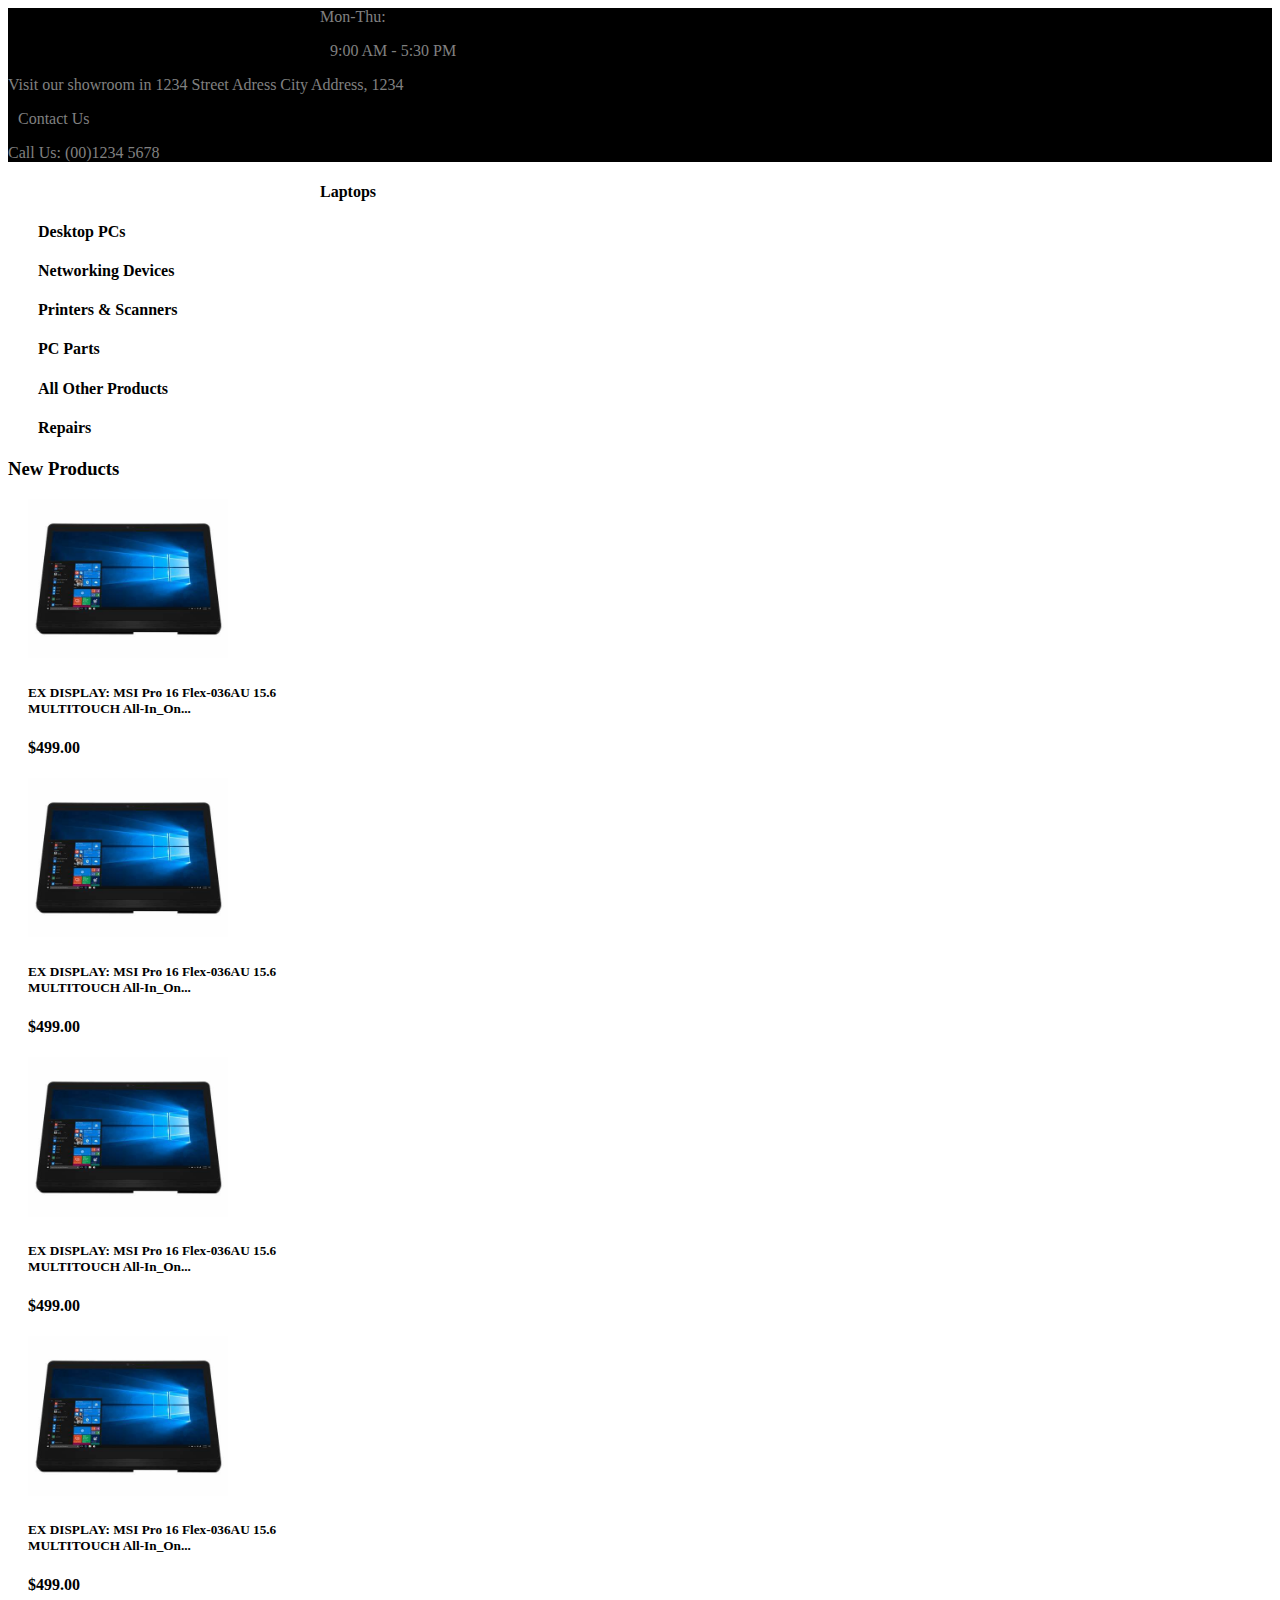
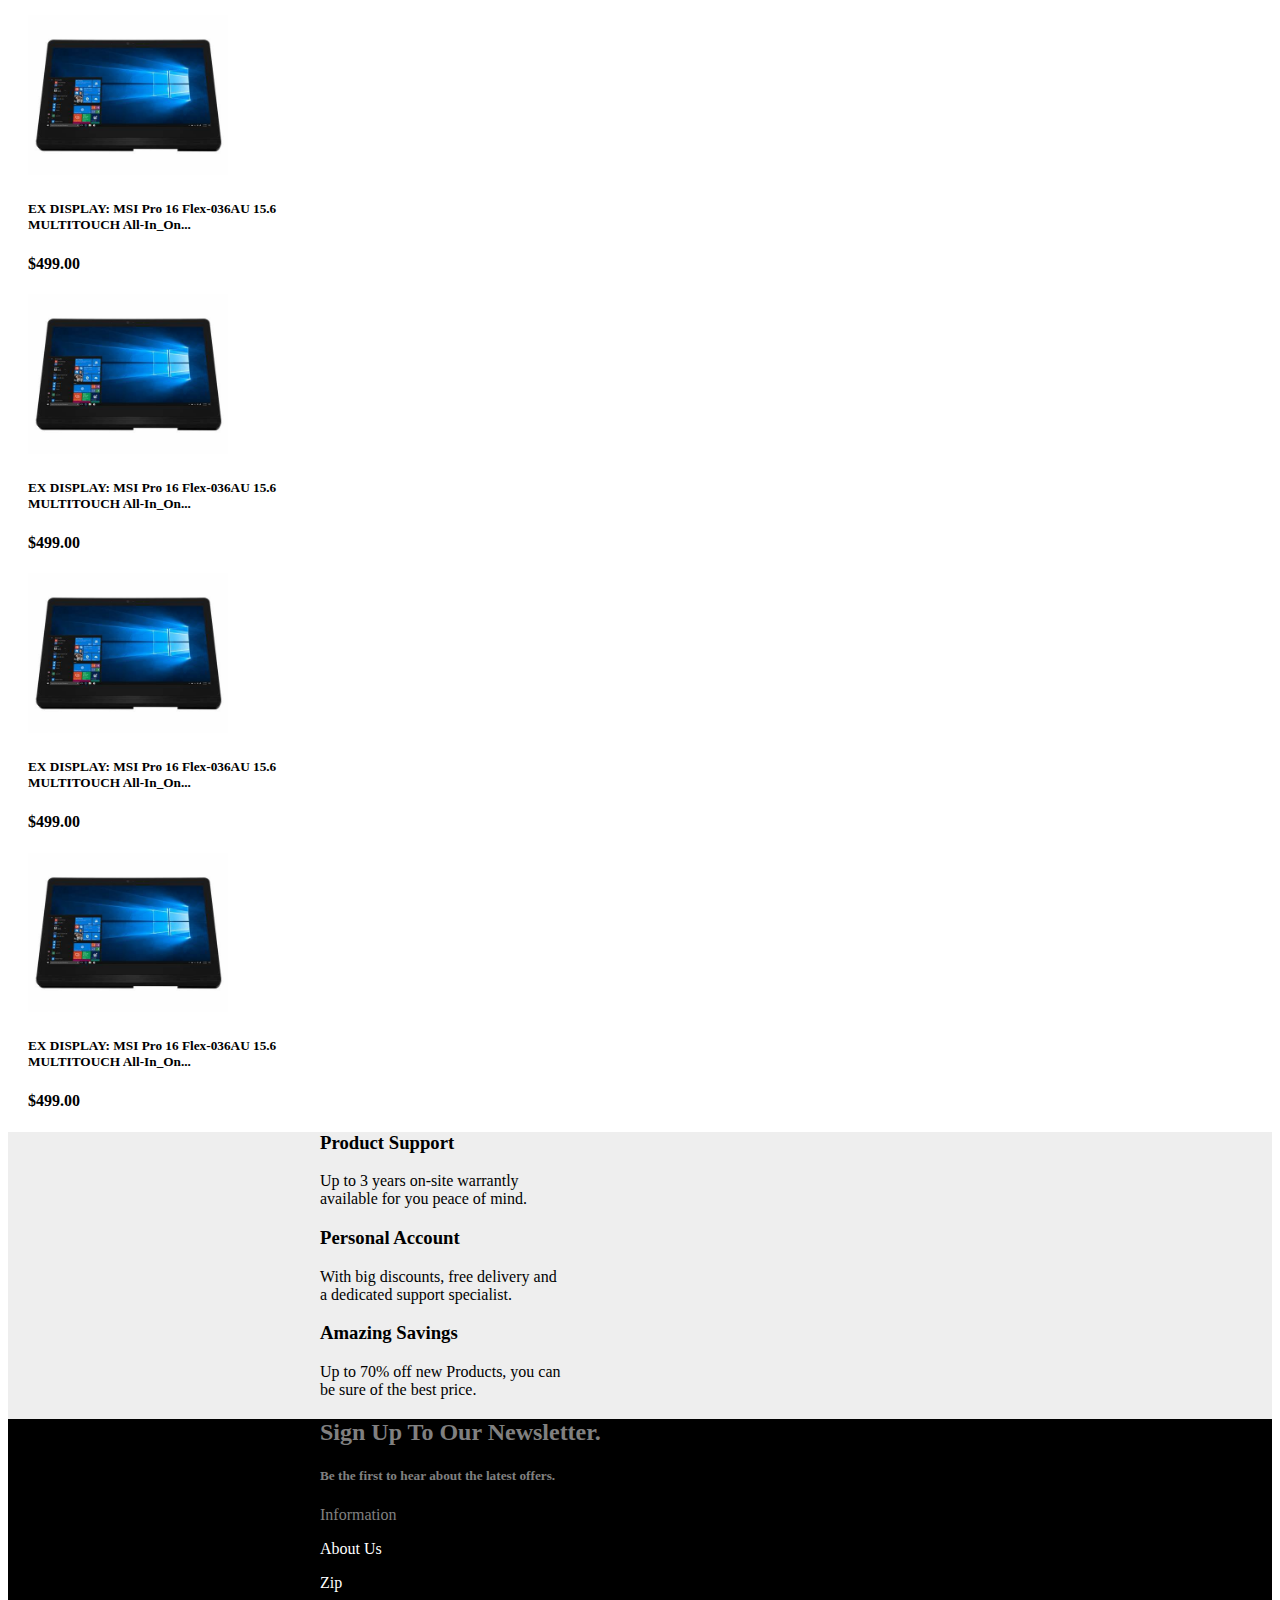
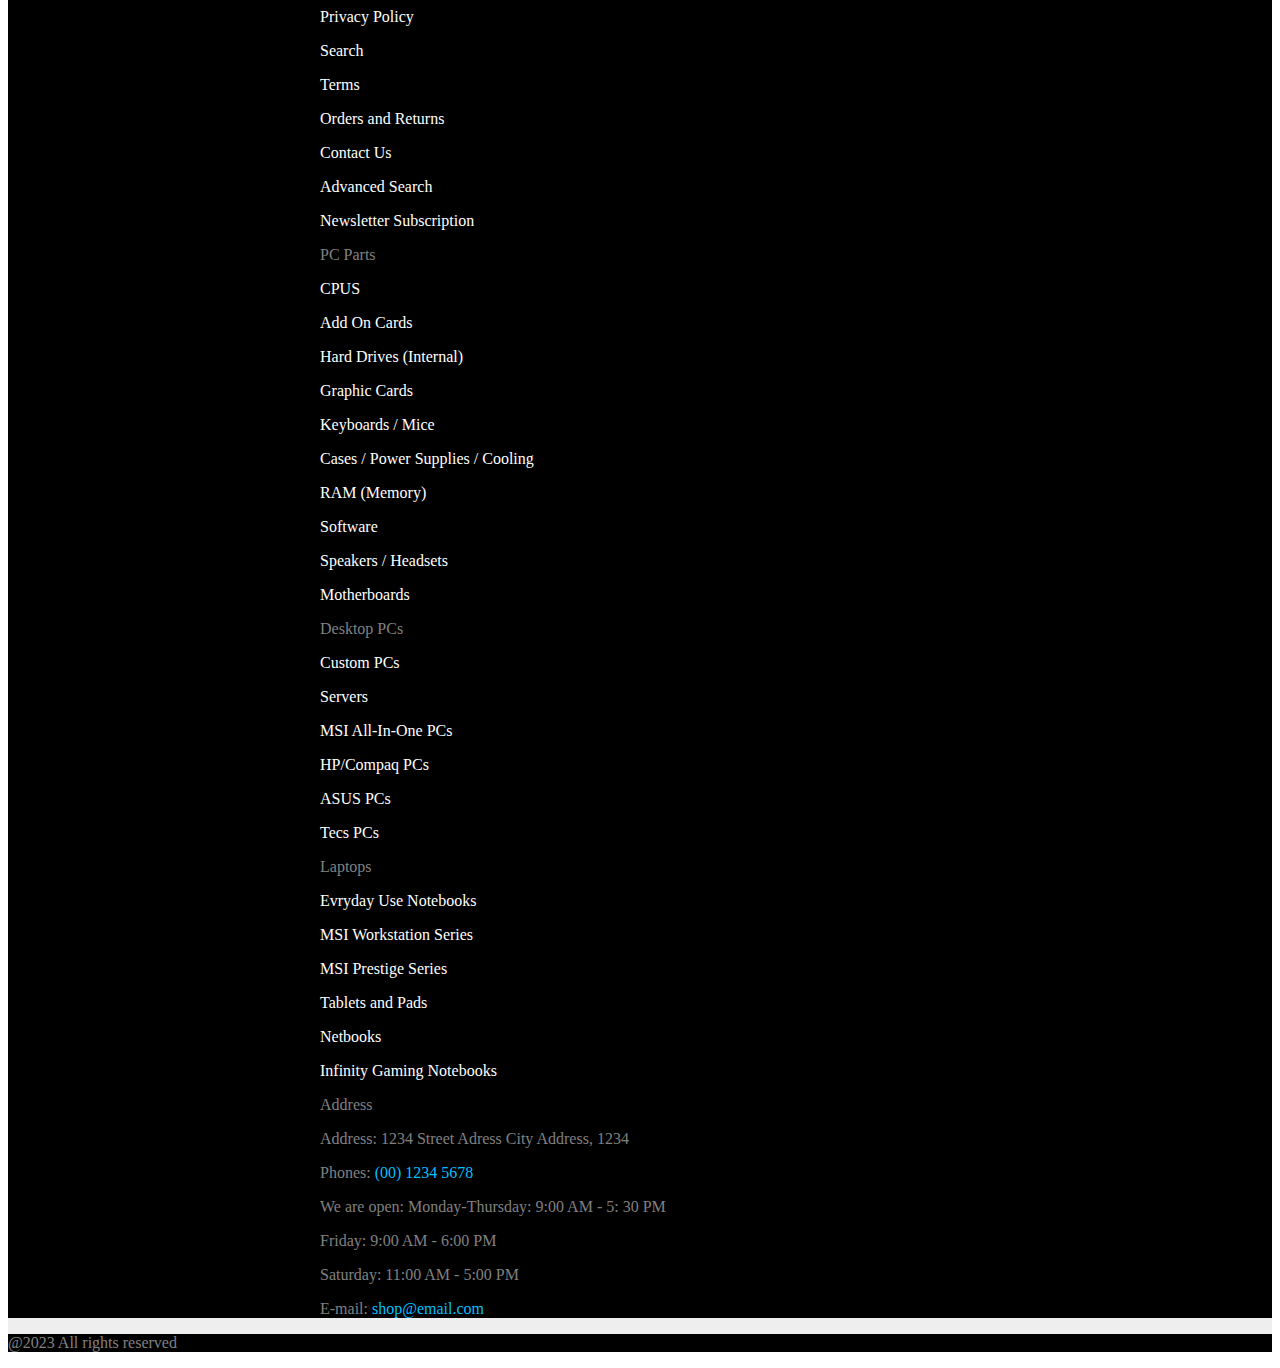
<file: static/index.html>
<!DOCTYPE html>
<html lang="en">

    <head>
        <meta charset="utf-8">
        <meta http-equiv="X-UA-Compatible" content="IE=edge">
        <meta name="viewport" content="width=device-width,initial-scale=1.0">

        <link href="https://cdn.jsdelivr.net/npm/bootstrap@5.0.2/dist/css/bootstrap.min.css" rel="stylesheet"
            integrity="sha384-EVSTQN3/azprG1Anm3QDgpJLIm9Nao0Yz1ztcQTwFspd3yD65VohhpuuCOmLASjC" crossorigin="anonymous">
        <link rel="stylesheet" href="css/style.css">

        <title>Electronic Shop</title>
    </head>

    <body>
        <header>
            <div class="d-flex flex-row justify-content-between background-black">
                <div class="d-flex flex-row mt-2 ml-header">
                    Mon-Thu:
                    <p class="text-white ml-1">9:00 AM - 5:30 PM</p>
                </div>
                <div class="d-flex flex-row mt-2">
                    Visit our showroom in 1234 Street Adress City Address, 1234
                    <p class="text-white ml-1">Contact Us</p>
                </div>
                <div class="mt-2 mr-header">
                    <p class="text-white">Call Us: (00)1234 5678</p>
                </div>
            </div>
            <div class="d-flex flex-row pt-5 mb-5">
                <h4 class="ml-header">Laptops</h4>
                <h4 class="ml-3">Desktop PCs</h4>
                <h4 class="ml-3">Networking Devices</h4>
                <h4 class="ml-3">Printers & Scanners</h4>
                <h4 class="ml-3">PC Parts</h4>
                <h4 class="ml-3">All Other Products</h4>
                <h4 class="ml-3">Repairs</h4>
            </div>
        </header>
        <main class="container">
            <h3>New Products</h3>
            <div class="d-flex flex-row flex-wrap">
                <div class="product-item ml-2 mb-2">
                    <img class="image-item" src="img/OIP.jpg" alt="product image">
                    <h5>EX DISPLAY: MSI Pro 16 Flex-036AU 15.6 MULTITOUCH All-In_On...</h5>
                    <h4>$499.00</h4>
                </div>
                <div class="product-item ml-2 mb-2">
                    <img class="image-item" src="img/OIP.jpg" alt="product image">
                    <h5>EX DISPLAY: MSI Pro 16 Flex-036AU 15.6 MULTITOUCH All-In_On...</h5>
                    <h4>$499.00</h4>
                </div>
                <div class="product-item ml-2 mb-2">
                    <img class="image-item" src="img/OIP.jpg" alt="product image">
                    <h5>EX DISPLAY: MSI Pro 16 Flex-036AU 15.6 MULTITOUCH All-In_On...</h5>
                    <h4>$499.00</h4>
                </div>
                <div class="product-item ml-2 mb-2">
                    <img class="image-item" src="img/OIP.jpg" alt="product image">
                    <h5>EX DISPLAY: MSI Pro 16 Flex-036AU 15.6 MULTITOUCH All-In_On...</h5>
                    <h4>$499.00</h4>
                </div>
                <div class="product-item ml-2 mb-2">
                    <img class="image-item" src="img/OIP.jpg" alt="product image">
                    <h5>EX DISPLAY: MSI Pro 16 Flex-036AU 15.6 MULTITOUCH All-In_On...</h5>
                    <h4>$499.00</h4>
                </div>
                <div class="product-item ml-2 mb-2">
                    <img class="image-item" src="img/OIP.jpg" alt="product image">
                    <h5>EX DISPLAY: MSI Pro 16 Flex-036AU 15.6 MULTITOUCH All-In_On...</h5>
                    <h4>$499.00</h4>
                </div>
                <div class="product-item ml-2 mb-2">
                    <img class="image-item" src="img/OIP.jpg" alt="product image">
                    <h5>EX DISPLAY: MSI Pro 16 Flex-036AU 15.6 MULTITOUCH All-In_On...</h5>
                    <h4>$499.00</h4>
                </div>
                <div class="product-item ml-2 mb-2">
                    <img class="image-item" src="img/OIP.jpg" alt="product image">
                    <h5>EX DISPLAY: MSI Pro 16 Flex-036AU 15.6 MULTITOUCH All-In_On...</h5>
                    <h4>$499.00</h4>
                </div>
            </div>
            <div></div>
        </main>
        <footer>
            <div class="d-flex flex-row justify-content-between ml-header mr-header mt-2">
                <div>
                    <h3>Product Support</h3>
                    <p>Up to 3 years on-site warrantly <br>
                        available for you peace of mind.</p>
                </div>
                <div>
                    <h3>Personal Account</h3>
                    <p>With big discounts, free delivery and<br>
                        a dedicated support specialist.</p>
                </div>
                <div>
                    <h3>Amazing Savings</h3>
                    <p>Up to 70% off new Products, you can <br>
                        be sure of the best price.</p>
                </div>
            </div>
            <div class="d-flex justify-content-between background-black">
                <div class="mr-header ml-header mt-5">
                    <div class="mb-5">
                        <h2 class="text-white">Sign Up To Our Newsletter.</h2>
                        <h5>Be the first to hear about the latest offers.</h5>
                    </div>
                    <div class="d-flex">
                        <div class="mr-5">
                            <p class="mb-3">Information</p>
                            <div>
                                <p class="mb-1"><a href="#">About Us</a></p>
                                <p class="mb-1"><a href="#">Zip</a></p>
                                <p class="mb-1"><a href="#">Privacy Policy</a></p>
                                <p class="mb-1"><a href="#">Search</a></p>
                                <p class="mb-1"><a href="#">Terms</a></p>
                                <p class="mb-1"><a href="#">Orders and Returns</a></p>
                                <p class="mb-1"><a href="#">Contact Us</a></p>
                                <p class="mb-1"><a href="#">Advanced Search</a></p>
                                <p class="mb-1"><a href="#">Newsletter Subscription</a></p>
                            </div>
                        </div>
                        <div class="mr-5">
                            <p class="mb-3">PC Parts</p>
                            <div>
                                <p class="mb-1"><a href="#">CPUS</a></p>
                                <p class="mb-1"><a href="#">Add On Cards</a></p>
                                <p class="mb-1"><a href="#">Hard Drives (Internal)</a></p>
                                <p class="mb-1"><a href="#">Graphic Cards</a></p>
                                <p class="mb-1"><a href="#">Keyboards / Mice</a></p>
                                <p class="mb-1"><a href="#">Cases / Power Supplies / Cooling</a></p>
                                <p class="mb-1"><a href="#">RAM (Memory)</a></p>
                                <p class="mb-1"><a href="#">Software</a></p>
                                <p class="mb-1"><a href="#">Speakers / Headsets</a></p>
                                <p class="mb-1"><a href="#">Motherboards</a></p>
                            </div>
                        </div>
                        <div class="mr-5">
                            <p class="mb-3">Desktop PCs</p>
                            <div>
                                <p class="mb-1"><a href="#">Custom PCs</a></p>
                                <p class="mb-1"><a href="#">Servers</a></p>
                                <p class="mb-1"><a href="#">MSI All-In-One PCs</a></p>
                                <p class="mb-1"><a href="#">HP/Compaq PCs</a></p>
                                <p class="mb-1"><a href="#">ASUS PCs</a></p>
                                <p class="mb-1"><a href="#">Tecs PCs</a></p>
                            </div>
                        </div>
                        <div class="mr-5">
                            <p class="mb-3">Laptops</p>
                            <div>
                                <p class="mb-1"><a href="#">Evryday Use Notebooks</a></p>
                                <p class="mb-1"><a href="#">MSI Workstation Series</a></p>
                                <p class="mb-1"><a href="#">MSI Prestige Series</a></p>
                                <p class="mb-1"><a href="#">Tablets and Pads</a></p>
                                <p class="mb-1"><a href="#">Netbooks</a></p>
                                <p class="mb-1"><a href="#">Infinity Gaming Notebooks</a></p>
                            </div>
                        </div>
                        <div>
                            <p class="mb-3">Address</p>
                            <div class="text-white">
                                <p class="mb-1">Address: 1234 Street Adress City Address, 1234</p>
                                <p class="mb-1">Phones: <a class="text-blue" href="#">(00) 1234 5678</a></p>
                                <p class="mb-1">We are open: Monday-Thursday: 9:00 AM - 5: 30 PM</p>
                                <p class="mb-1">Friday: 9:00 AM - 6:00 PM</p>
                                <p class="mb-1">Saturday: 11:00 AM - 5:00 PM</p>
                                <p class="mb-1">E-mail: <a class="text-blue" href="#">shop@email.com</a></p>
                            </div>
                        </div>
                    </div>
                </div>
            </div>
            <div class="d-flex justify-content-center background-black">
                <p class="mt-2">@2023 All rights reserved</p>
            </div>
        </footer>
    </body>

</html>
</file>
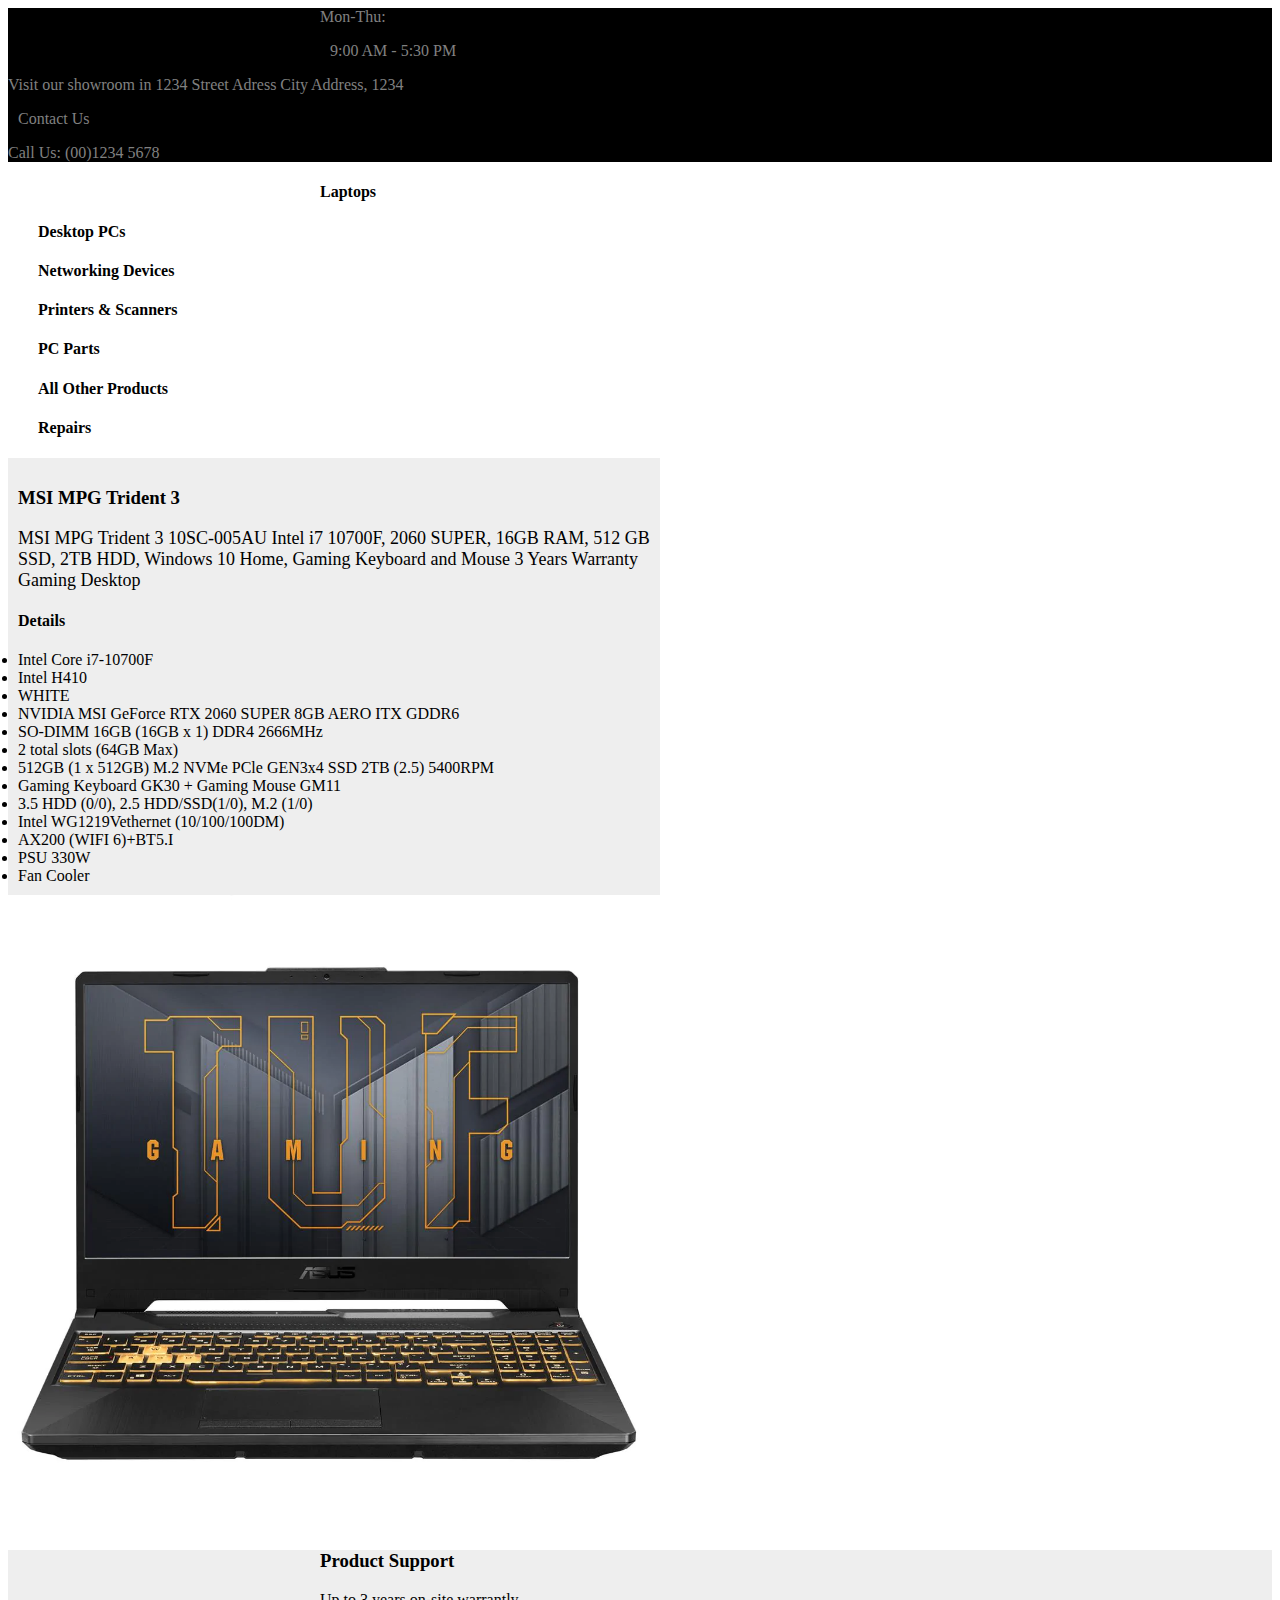
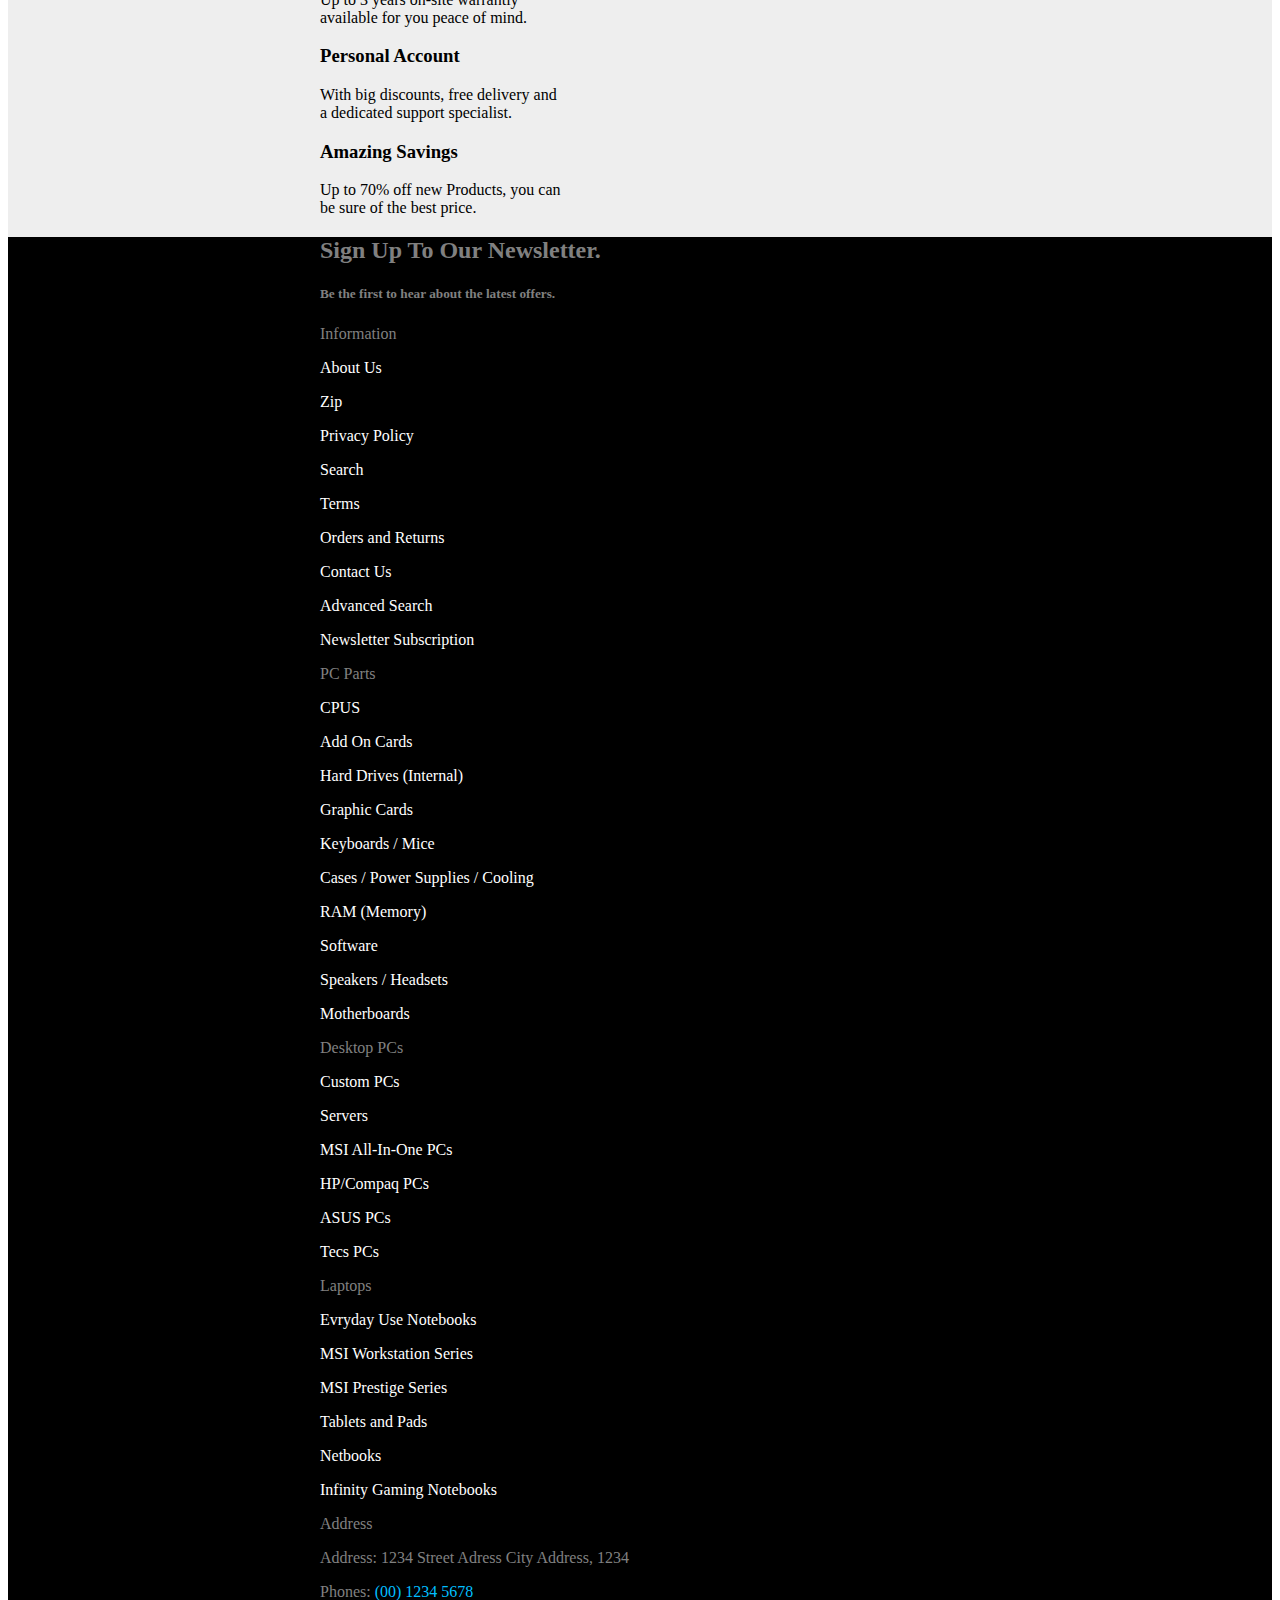
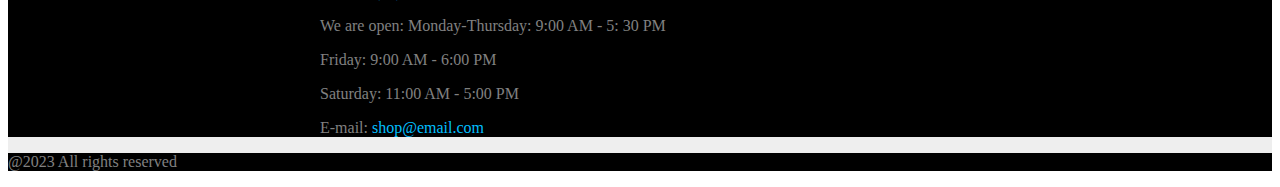
<file: static/product_page.html>
<!DOCTYPE html>
<html lang="en">

    <head>
        <meta charset="utf-8">
        <meta http-equiv="X-UA-Compatible" content="IE=edge">
        <meta name="viewport" content="width=device-width,initial-scale=1.0">

        <link href="https://cdn.jsdelivr.net/npm/bootstrap@5.0.2/dist/css/bootstrap.min.css" rel="stylesheet"
            integrity="sha384-EVSTQN3/azprG1Anm3QDgpJLIm9Nao0Yz1ztcQTwFspd3yD65VohhpuuCOmLASjC" crossorigin="anonymous">
        <link rel="stylesheet" href="css/style.css">

        <title>Electronic Shop</title>
    </head>

    <body>
        <header>
            <div class="d-flex flex-row justify-content-between background-black">
                <div class="d-flex flex-row mt-2 ml-header">
                    Mon-Thu:
                    <p class="text-white ml-1">9:00 AM - 5:30 PM</p>
                </div>
                <div class="d-flex flex-row mt-2">
                    Visit our showroom in 1234 Street Adress City Address, 1234
                    <p class="text-white ml-1">Contact Us</p>
                </div>
                <div class="mt-2 mr-header">
                    <p class="text-white">Call Us: (00)1234 5678</p>
                </div>
            </div>
            <div class="d-flex flex-row mt-5 mb-5">
                <h4 class="ml-header">Laptops</h4>
                <h4 class="ml-3">Desktop PCs</h4>
                <h4 class="ml-3">Networking Devices</h4>
                <h4 class="ml-3">Printers & Scanners</h4>
                <h4 class="ml-3">PC Parts</h4>
                <h4 class="ml-3">All Other Products</h4>
                <h4 class="ml-3">Repairs</h4>
            </div>
        </header>
        <main class="container">
            <div class="d-flex justify-content-center">
                <div class="width-50p background-gray">
                    <h3>MSI MPG Trident 3</h3>
                    <p class="font">MSI MPG Trident 3 10SC-005AU Intel i7 10700F, 2060 SUPER, 16GB RAM, 512 GB SSD, 2TB
                        HDD, Windows
                        10 Home, Gaming Keyboard and Mouse 3 Years Warranty Gaming Desktop</p>
                    <h4>Details</h4>
                    <li>
                        Intel Core i7-10700F
                    </li>
                    <li>Intel H410</li>
                    <li>WHITE</li>
                    <li>NVIDIA MSI GeForce RTX 2060 SUPER 8GB AERO ITX GDDR6</li>
                    <li>SO-DIMM 16GB (16GB x 1) DDR4 2666MHz</li>
                    <li>2 total slots (64GB Max)</li>
                    <li>512GB (1 x 512GB) M.2 NVMe PCle GEN3x4 SSD 2TB (2.5) 5400RPM</li>
                    <li>Gaming Keyboard GK30 + Gaming Mouse GM11</li>
                    <li>3.5 HDD (0/0), 2.5 HDD/SSD(1/0), M.2 (1/0)</li>
                    <li>Intel WG1219Vethernet (10/100/100DM)</li>
                    <li>AX200 (WIFI 6)+BT5.I</li>
                    <li>PSU 330W</li>
                    <li>Fan Cooler</li>
                </div>
                <div class="width-50p">
                    <img class="width-100p" src="img/f_auto.webp" alt="product image">
                </div>
            </div>
        </main>
        <footer>
            <div class="d-flex flex-row justify-content-between ml-header mr-header mt-2">
                <div>
                    <h3>Product Support</h3>
                    <p>Up to 3 years on-site warrantly <br>
                        available for you peace of mind.</p>
                </div>
                <div>
                    <h3>Personal Account</h3>
                    <p>With big discounts, free delivery and<br>
                        a dedicated support specialist.</p>
                </div>
                <div>
                    <h3>Amazing Savings</h3>
                    <p>Up to 70% off new Products, you can <br>
                        be sure of the best price.</p>
                </div>
            </div>
            <div class="d-flex justify-content-between background-black">
                <div class="mr-header ml-header mt-5">
                    <div class="mb-5">
                        <h2 class="text-white">Sign Up To Our Newsletter.</h2>
                        <h5>Be the first to hear about the latest offers.</h5>
                    </div>
                    <div class="d-flex">
                        <div class="mr-5">
                            <p class="mb-3">Information</p>
                            <div>
                                <p class="mb-1"><a href="#">About Us</a></p>
                                <p class="mb-1"><a href="#">Zip</a></p>
                                <p class="mb-1"><a href="#">Privacy Policy</a></p>
                                <p class="mb-1"><a href="#">Search</a></p>
                                <p class="mb-1"><a href="#">Terms</a></p>
                                <p class="mb-1"><a href="#">Orders and Returns</a></p>
                                <p class="mb-1"><a href="#">Contact Us</a></p>
                                <p class="mb-1"><a href="#">Advanced Search</a></p>
                                <p class="mb-1"><a href="#">Newsletter Subscription</a></p>
                            </div>
                        </div>
                        <div class="mr-5">
                            <p class="mb-3">PC Parts</p>
                            <div>
                                <p class="mb-1"><a href="#">CPUS</a></p>
                                <p class="mb-1"><a href="#">Add On Cards</a></p>
                                <p class="mb-1"><a href="#">Hard Drives (Internal)</a></p>
                                <p class="mb-1"><a href="#">Graphic Cards</a></p>
                                <p class="mb-1"><a href="#">Keyboards / Mice</a></p>
                                <p class="mb-1"><a href="#">Cases / Power Supplies / Cooling</a></p>
                                <p class="mb-1"><a href="#">RAM (Memory)</a></p>
                                <p class="mb-1"><a href="#">Software</a></p>
                                <p class="mb-1"><a href="#">Speakers / Headsets</a></p>
                                <p class="mb-1"><a href="#">Motherboards</a></p>
                            </div>
                        </div>
                        <div class="mr-5">
                            <p class="mb-3">Desktop PCs</p>
                            <div>
                                <p class="mb-1"><a href="#">Custom PCs</a></p>
                                <p class="mb-1"><a href="#">Servers</a></p>
                                <p class="mb-1"><a href="#">MSI All-In-One PCs</a></p>
                                <p class="mb-1"><a href="#">HP/Compaq PCs</a></p>
                                <p class="mb-1"><a href="#">ASUS PCs</a></p>
                                <p class="mb-1"><a href="#">Tecs PCs</a></p>
                            </div>
                        </div>
                        <div class="mr-5">
                            <p class="mb-3">Laptops</p>
                            <div>
                                <p class="mb-1"><a href="#">Evryday Use Notebooks</a></p>
                                <p class="mb-1"><a href="#">MSI Workstation Series</a></p>
                                <p class="mb-1"><a href="#">MSI Prestige Series</a></p>
                                <p class="mb-1"><a href="#">Tablets and Pads</a></p>
                                <p class="mb-1"><a href="#">Netbooks</a></p>
                                <p class="mb-1"><a href="#">Infinity Gaming Notebooks</a></p>
                            </div>
                        </div>
                        <div>
                            <p class="mb-3">Address</p>
                            <div class="text-white">
                                <p class="mb-1">Address: 1234 Street Adress City Address, 1234</p>
                                <p class="mb-1">Phones: <a class="text-blue" href="#">(00) 1234 5678</a></p>
                                <p class="mb-1">We are open: Monday-Thursday: 9:00 AM - 5: 30 PM</p>
                                <p class="mb-1">Friday: 9:00 AM - 6:00 PM</p>
                                <p class="mb-1">Saturday: 11:00 AM - 5:00 PM</p>
                                <p class="mb-1">E-mail: <a class="text-blue" href="#">shop@email.com</a></p>
                            </div>
                        </div>
                    </div>
                </div>
            </div>
            <div class="d-flex justify-content-center background-black">
                <p class="mt-2">@2023 All rights reserved</p>
            </div>
        </footer>
    </body>

</html>
</file>
<file: static/css/style.css>
.background-black {
    background-color: black;
    color: gray;
}

.ml-1 {
    margin-left: 10px;
}

.ml-2 {
    margin-left: 20px;
}

.ml-header {
    margin-left: 312px;
}

.mr-header {
    margin-right: 320px;
}

.ml-3 {
    margin-left: 30px;
}

.product-item {
    width: 260px;
}

.image-item {
    width: 200px;
}

footer {
    background-color: rgb(238, 238, 238);
    width: 100%;
}

.font {
    font-size: large;
}

.width-50p {
    width: 50%;
}

.width-100p {
    width: 100%;
}

.background-gray {
    background-color: rgb(238, 238, 238);
    padding-left: 10px;
    padding-right: 10px;
    padding-top: 10px;
    padding-bottom: 10px;
}

.mr-5 {
    margin-right: 50px;
}

a {
    text-decoration: none;
    color: white;
}

.text-blue {
    color: #00BFFF;
}
</file>
